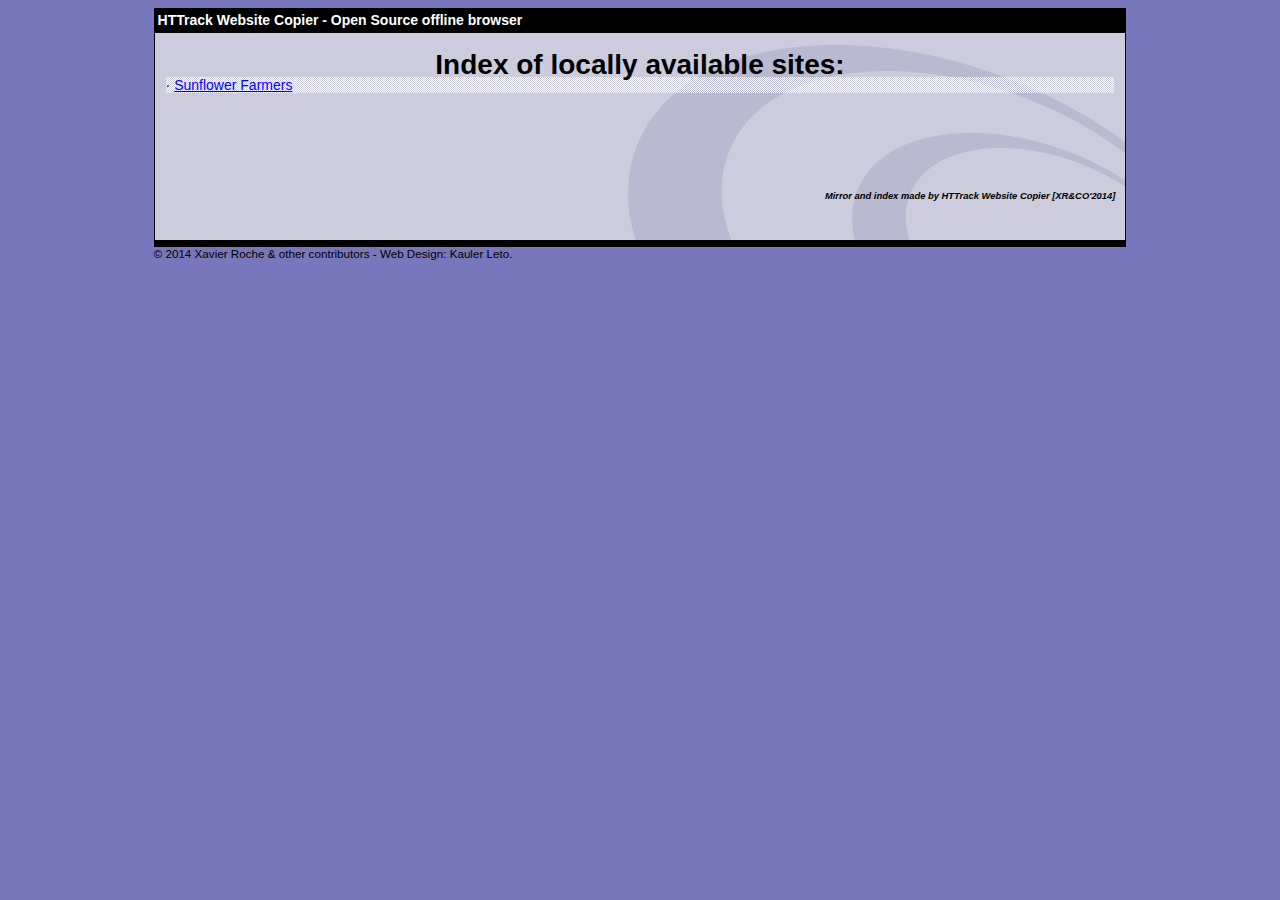
<file: zainist/New folder1/index.html>
<!-- Note: Template file not found, using internal one -->
<html xmlns="http://www.w3.org/1999/xhtml" lang="en">

<head>
	<meta http-equiv="Content-Type" content="text/html; charset=utf-8" />
	<meta name="description" content="HTTrack is an easy-to-use website mirror utility. It allows you to download a World Wide website from the Internet to a local directory,building recursively all structures, getting html, images, and other files from the server to your computer. Links are rebuiltrelatively so that you can freely browse to the local site (works with any browser). You can mirror several sites together so that you can jump from one toanother. You can, also, update an existing mirror site, or resume an interrupted download. The robot is fully configurable, with an integrated help" />
	<meta name="keywords" content="httrack, HTTRACK, HTTrack, winhttrack, WINHTTRACK, WinHTTrack, offline browser, web mirror utility, aspirateur web, surf offline, web capture, www mirror utility, browse offline, local  site builder, website mirroring, aspirateur www, internet grabber, capture de site web, internet tool, hors connexion, unix, dos, windows 95, windows 98, solaris, ibm580, AIX 4.0, HTS, HTGet, web aspirator, web aspirateur, libre, GPL, GNU, free software" />
	<title>Local index - HTTrack Website Copier</title>
  <!-- Mirror and index made by HTTrack Website Copier/3.49-2 [XR&CO'2014] -->
	<style type="text/css">
	<!--

body {
	margin: 0;  padding: 0;  margin-bottom: 15px;  margin-top: 8px;
	background: #77b;
}
body, td {
	font: 14px "Trebuchet MS", Verdana, Arial, Helvetica, sans-serif;
	}

#subTitle {
	background: #000;  color: #fff;  padding: 4px;  font-weight: bold; 
	}

#siteNavigation a, #siteNavigation .current {
	font-weight: bold;  color: #448;
	}
#siteNavigation a:link    { text-decoration: none; }
#siteNavigation a:visited { text-decoration: none; }

#siteNavigation .current { background-color: #ccd; }

#siteNavigation a:hover   { text-decoration: none;  background-color: #fff;  color: #000; }
#siteNavigation a:active  { text-decoration: none;  background-color: #ccc; }


a:link    { text-decoration: underline;  color: #00f; }
a:visited { text-decoration: underline;  color: #000; }
a:hover   { text-decoration: underline;  color: #c00; }
a:active  { text-decoration: underline; }

#pageContent {
	clear: both;
	border-bottom: 6px solid #000;
	padding: 10px;  padding-top: 20px;
	line-height: 1.65em;
 background-image: url(backblue.gif);
 background-repeat: no-repeat;
 background-position: top right;
	}

#pageContent, #siteNavigation {
	background-color: #ccd;
	}


.imgLeft  { float: left;   margin-right: 10px;  margin-bottom: 10px; }
.imgRight { float: right;  margin-left: 10px;   margin-bottom: 10px; }

hr { height: 1px;  color: #000;  background-color: #000;  margin-bottom: 15px; }

h1 { margin: 0;  font-weight: bold;  font-size: 2em; }
h2 { margin: 0;  font-weight: bold;  font-size: 1.6em; }
h3 { margin: 0;  font-weight: bold;  font-size: 1.3em; }
h4 { margin: 0;  font-weight: bold;  font-size: 1.18em; }

.blak { background-color: #000; }
.hide { display: none; }
.tableWidth { min-width: 400px; }

.tblRegular       { border-collapse: collapse; }
.tblRegular td    { padding: 6px;  background-image: url(fade.gif);  border: 2px solid #99c; }
.tblHeaderColor, .tblHeaderColor td { background: #99c; }
.tblNoBorder td   { border: 0; }


// -->
</style>

</head>

<table width="76%" border="0" align="center" cellspacing="0" cellpadding="3" class="tableWidth">
	<tr>
	<td id="subTitle">HTTrack Website Copier - Open Source offline browser</td>
	</tr>
</table>
<table width="76%" border="0" align="center" cellspacing="0" cellpadding="0" class="tableWidth">
<tr class="blak">
<td>
	<table width="100%" border="0" align="center" cellspacing="1" cellpadding="0">
	<tr>
	<td colspan="6"> 
		<table width="100%" border="0" align="center" cellspacing="0" cellpadding="10">
		<tr> 
		<td id="pageContent"> 
<!-- ==================== End prologue ==================== -->

<H1 ALIGN=Center>Index of locally available sites:</H1>
  <TABLE BORDER="0" WIDTH="100%" CELLSPACING="1" CELLPADDING="0">
<!-- Note: Template file not found, using internal one -->
		<TR>
			<TD BACKGROUND="fade.gif">
				&middot;
					<A HREF="sunflower-farmers.com/index.html">
						Sunflower Farmers
					</A>		
			</TD>
		</TR>
<!-- Note: Template file not found, using internal one -->
	</TABLE>
	<BR>
	<BR>
	<BR>
  	<H6 ALIGN="RIGHT">
	<I>Mirror and index made by HTTrack Website Copier [XR&amp;CO'2014]</I>
	</H6>
	<!-- Mirror and index made by HTTrack Website Copier/3.49-2 [XR&CO'2014] -->
	<!-- Thanks for using HTTrack Website Copier! -->

<!-- ==================== Start epilogue ==================== -->
		</td>
		</tr>
		</table>
	</td>
	</tr>
	</table>
</td>
</tr>
</table>

<table width="76%" border="0" align="center" valign="bottom" cellspacing="0" cellpadding="0">
	<tr>
	<td id="footer"><small>&copy; 2014 Xavier Roche & other contributors - Web Design: Kauler Leto.</small></td>
	</tr>
</table>

</body>

</html>
</file>
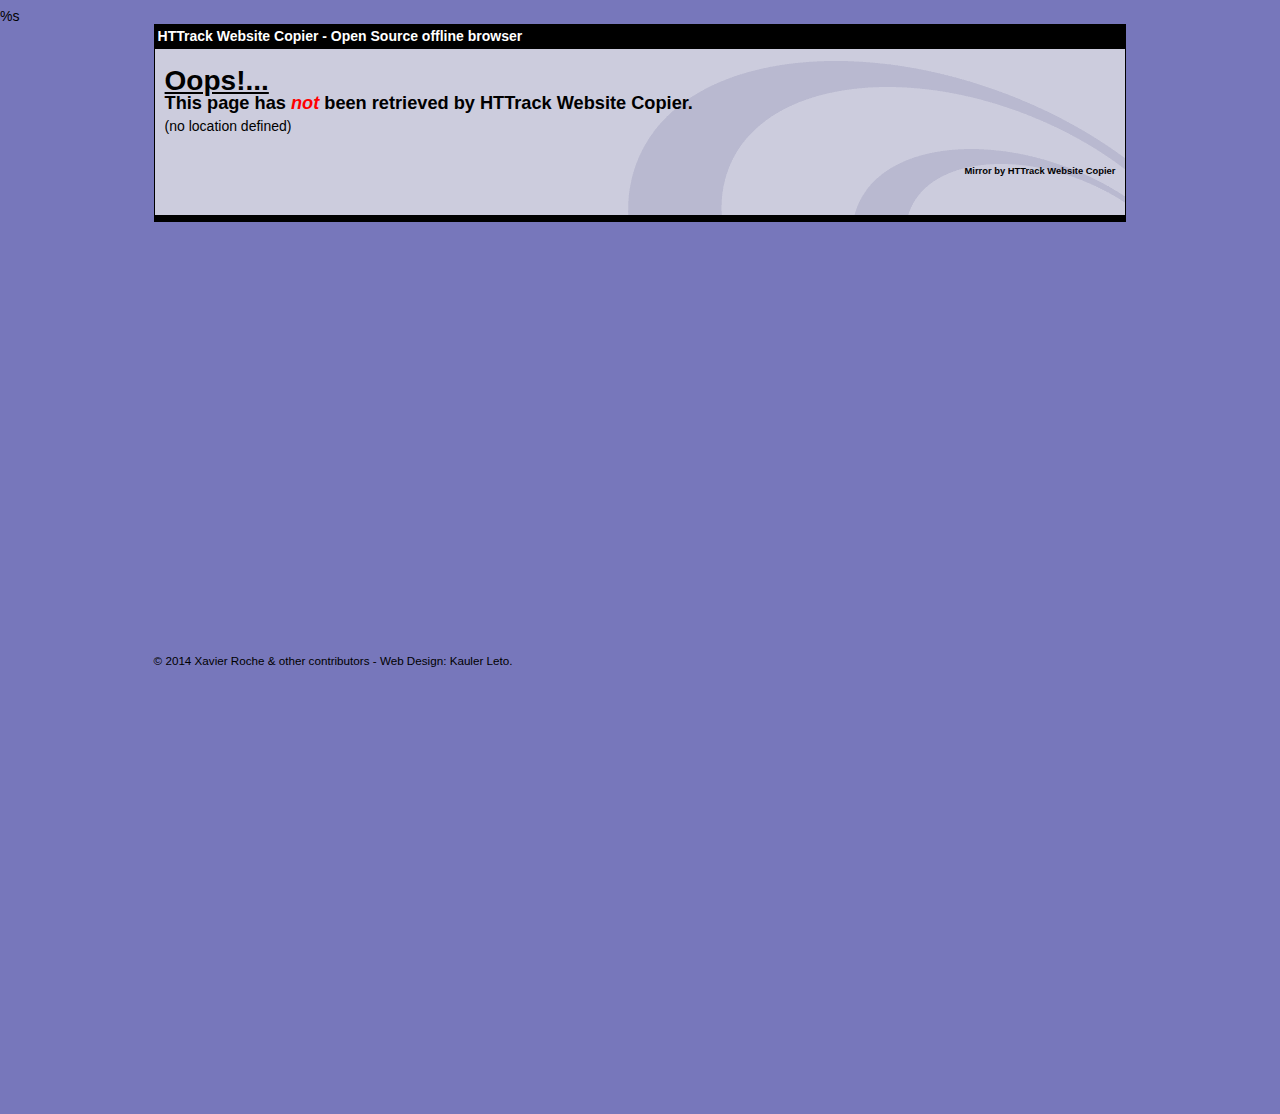
<file: zainist/New folder1/external.html>
<!-- Created by HTTrack Website Copier/3.49-2 [XR&CO'2014] -->
<html>
<html xmlns="http://www.w3.org/1999/xhtml" lang="en">

<head>
	<meta http-equiv="Content-Type" content="text/html; charset=utf-8" />
	<meta name="description" content="HTTrack is an easy-to-use website mirror utility. It allows you to download a World Wide website from the Internet to a local directory,building recursively all structures, getting html, images, and other files from the server to your computer. Links are rebuiltrelatively so that you can freely browse to the local site (works with any browser). You can mirror several sites together so that you can jump from one toanother. You can, also, update an existing mirror site, or resume an interrupted download. The robot is fully configurable, with an integrated help" />
	<meta name="keywords" content="httrack, HTTRACK, HTTrack, winhttrack, WINHTTRACK, WinHTTrack, offline browser, web mirror utility, aspirateur web, surf offline, web capture, www mirror utility, browse offline, local  site builder, website mirroring, aspirateur www, internet grabber, capture de site web, internet tool, hors connexion, unix, dos, windows 95, windows 98, solaris, ibm580, AIX 4.0, HTS, HTGet, web aspirator, web aspirateur, libre, GPL, GNU, free software" />
	<title>Page not retrieved! - HTTrack Website Copier</title>
  %s
	<style type="text/css">
	<!--

body {
	margin: 0;  padding: 0;  margin-bottom: 15px;  margin-top: 8px;
	background: #77b;
}
body, td {
	font: 14px "Trebuchet MS", Verdana, Arial, Helvetica, sans-serif;
	}

#subTitle {
	background: #000;  color: #fff;  padding: 4px;  font-weight: bold; 
	}

#siteNavigation a, #siteNavigation .current {
	font-weight: bold;  color: #448;
	}
#siteNavigation a:link    { text-decoration: none; }
#siteNavigation a:visited { text-decoration: none; }

#siteNavigation .current { background-color: #ccd; }

#siteNavigation a:hover   { text-decoration: none;  background-color: #fff;  color: #000; }
#siteNavigation a:active  { text-decoration: none;  background-color: #ccc; }


a:link    { text-decoration: underline;  color: #00f; }
a:visited { text-decoration: underline;  color: #000; }
a:hover   { text-decoration: underline;  color: #c00; }
a:active  { text-decoration: underline; }

#pageContent {
	clear: both;
	border-bottom: 6px solid #000;
	padding: 10px;  padding-top: 20px;
	line-height: 1.65em;
 background-image: url(backblue.gif);
 background-repeat: no-repeat;
 background-position: top right;
	}

#pageContent, #siteNavigation {
	background-color: #ccd;
	}


.imgLeft  { float: left;   margin-right: 10px;  margin-bottom: 10px; }
.imgRight { float: right;  margin-left: 10px;   margin-bottom: 10px; }

hr { height: 1px;  color: #000;  background-color: #000;  margin-bottom: 15px; }

h1 { margin: 0;  font-weight: bold;  font-size: 2em; }
h2 { margin: 0;  font-weight: bold;  font-size: 1.6em; }
h3 { margin: 0;  font-weight: bold;  font-size: 1.3em; }
h4 { margin: 0;  font-weight: bold;  font-size: 1.18em; }

.blak { background-color: #000; }
.hide { display: none; }
.tableWidth { min-width: 400px; }

.tblRegular       { border-collapse: collapse; }
.tblRegular td    { padding: 6px;  background-image: url(fade.gif);  border: 2px solid #99c; }
.tblHeaderColor, .tblHeaderColor td { background: #99c; }
.tblNoBorder td   { border: 0; }


// -->
</style>

</head>

<table width="76%%" border="0" align="center" cellspacing="0" cellpadding="3" class="tableWidth">
	<tr>
	<td id="subTitle">HTTrack Website Copier - Open Source offline browser</td>
	</tr>
</table>
<table width="76%%" border="0" align="center" cellspacing="0" cellpadding="0" class="tableWidth">
<tr class="blak">
<td>
	<table width="100%%" border="0" align="center" cellspacing="1" cellpadding="0">
	<tr>
	<td colspan="6"> 
		<table width="100%%" border="0" align="center" cellspacing="0" cellpadding="10">
		<tr> 
		<td id="pageContent"> 
<!-- ==================== End prologue ==================== -->
<h1><strong><u>Oops!...</u></strong></h1>
<h3>This page has <font color="red"><em>not</em></font> been retrieved by HTTrack Website Copier. </h3>
<script language="Javascript">
<!--
  var loc=document.location.toString();
  if (loc) {
    var pos=loc.indexOf('link=');
    if (pos>0) {
      document.write('Clic to the link <b>below</b> to go to the online location!<br><a href="'+loc.substring(pos+5)+'">'+loc.substring(pos+5)+'</a><br>');
    } else
      document.write('(no location defined)');
  }
// -->
</script>
<h6 align="right">Mirror by HTTrack Website Copier</h6>
<!-- ==================== Start epilogue ==================== -->
		</td>
		</tr>
		</table>
	</td>
	</tr>
	</table>
</td>
</tr>
</table>

<table width="76%%" height="100%%" border="0" align="center" valign="bottom" cellspacing="0" cellpadding="0">
	<tr>
	<td id="footer"><small>&copy; 2014 Xavier Roche & other contributors - Web Design: Kauler Leto.</small></td>
	</tr>
</table>

</body>

</html>
</file>
